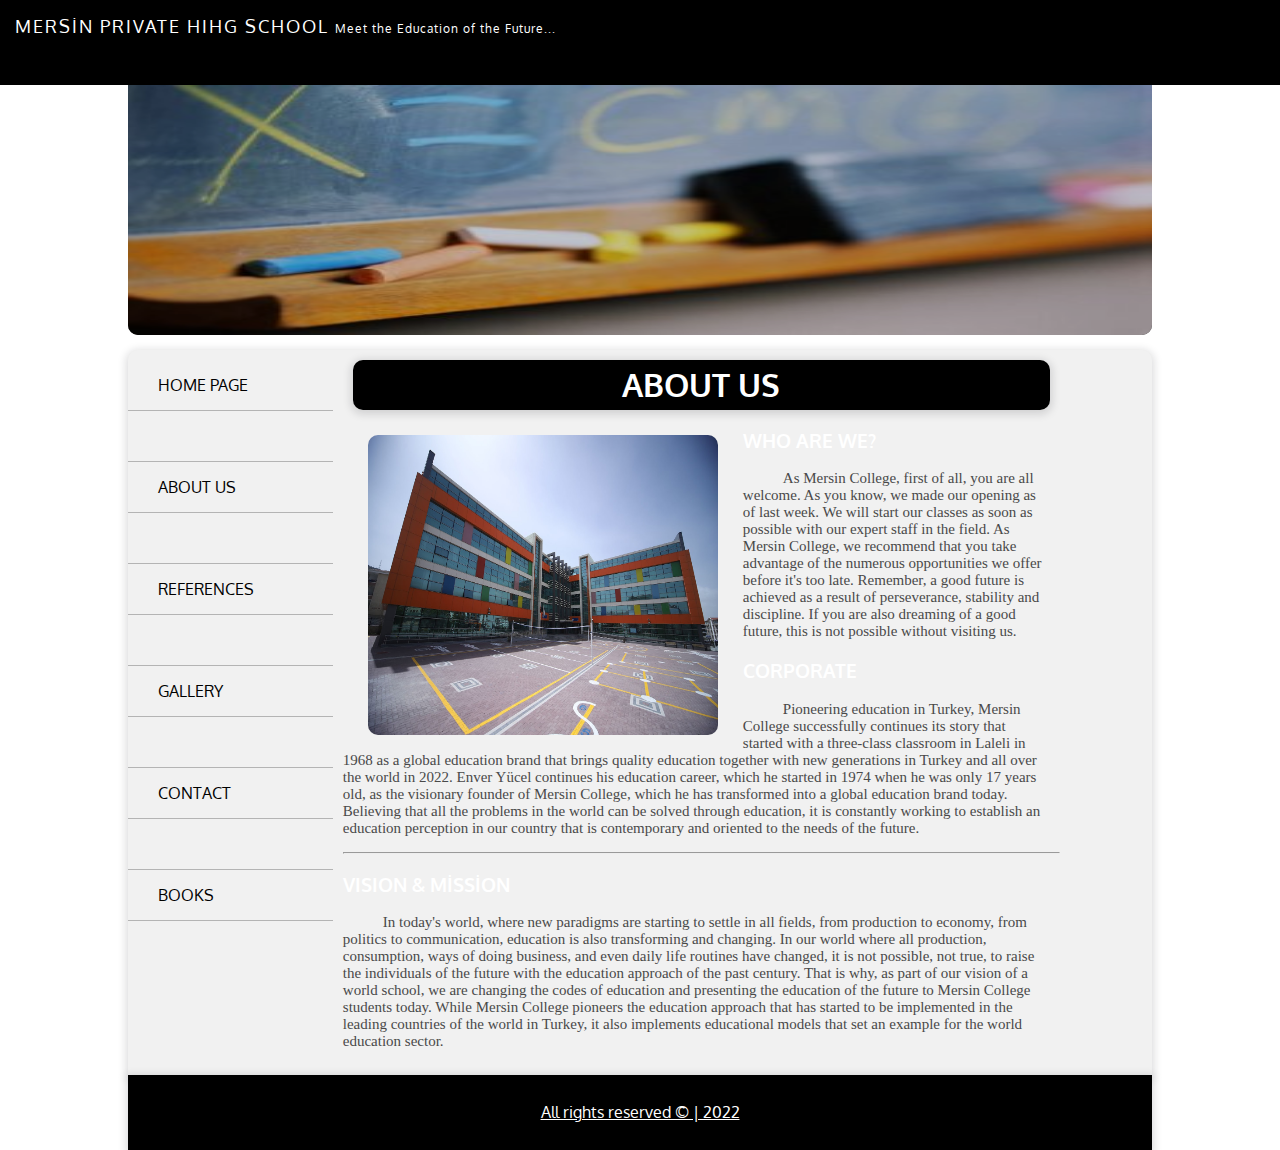
<file: aboutus.html>
<!DOCTYPE html>
<html lang="en">

<head>
  
  <meta charset="utf-8">
  <title> ABAOUT US </title>
  <meta name="viewport" content="width=device-width">
  <link href="style.css" rel="stylesheet" 
    type="text/css" />
    <link rel="preconnect" href="https://fonts.googleapis.com">
<link rel="preconnect" href="https://fonts.gstatic.com" crossorigin>
<link href="https://fonts.googleapis.com/css2?family=Oxygen&display=swap" rel="stylesheet">
  <link rel="stylesheet" href="https://use.fontawesome.com/releases/v5.0.13/css/all.css" integrity="sha384-DNOHZ68U8hZfKXOrtjWvjxusGo9WQnrNx2sqG0tfsghAvtVlRW3tvkXWZh58N9jp" crossorigin="anonymous">
  
  
</head>

     <body>
       <div id = "social">
       <font> MERSİN PRIVATE HIHG SCHOOL <span> Meet the Education of the Future...</span></font>
         
       <i class="fas fa-search"></i>
       <i class="fab fa-facebook"></i>
       <i class="fab fa-instagram"></i>
       <i class="fab fa-twitter"></i>
       <i class="fab fa-google"></i>
       
       </div>
       <div id = "container">
          <header>
          <img id= "HeaderResim" src ="img/r10.jpg" alt ="">
          <div id= "centered"><div>
                      
         </header>
          <section>
            <nav>
              <ul>
                <li><a href ="index.html"><i class="fas fa-home"></i>HOME PAGE
                </li>
                 <li><a href ="about.html"><i class="fas fa-users"></i>ABOUT US
                </li>
                 <li><a href ="references.html"><i class="fas fa-asterisk"></i>REFERENCES
                </li>
                 <li><a href ="gallery.html"><i class="fas fa-images"></i>GALLERY
                </li>
                 <li><a href ="contact.html"><i class="far fa-address-book"></i>CONTACT
                </li>
                <li><a href ="books.html"><i class="far fa-address-book"></i>BOOKS
              
              </ul>

      
            </nav>
            <main>
             <h1>ABOUT US</h1>
             <img id="aboutusRSM" src="img/r2.jpg" alt="">
              <h3> WHO ARE WE?</h3>
              <p class = "hakYazi"> As Mersin College, first of all, you are all welcome. As you know, we made our opening as of last week. We will start our classes as soon as possible with our expert staff in the field. As Mersin College, we recommend that you take advantage of the numerous opportunities we offer before it's too late. Remember, a good future is achieved as a result of perseverance, stability and discipline. If you are also dreaming of a good future, this is not possible without visiting us.</p>
              <h3> CORPORATE </h3>
              <p class = "hakYazi"> Pioneering education in Turkey, Mersin College successfully continues its story that started with a three-class classroom in Laleli in 1968 as a global education brand that brings quality education together with new generations in Turkey and all over the world in 2022.
Enver Yücel continues his education career, which he started in 1974 when he was only 17 years old, as the visionary founder of Mersin College, which he has transformed into a global education brand today. Believing that all the problems in the world can be solved through education, it is constantly working to establish an education perception in our country that is contemporary and oriented to the needs of the future.</p>

              <hr>
              <h3> VISION & MİSSİON</h3>
              
              <p class = "hakYazi"> In today's world, where new paradigms are starting to settle in all fields, from production to economy, from politics to communication, education is also transforming and changing. In our world where all production, consumption, ways of doing business, and even daily life routines have changed, it is not possible, not true, to raise the individuals of the future with the education approach of the past century.
That is why, as part of our vision of a world school, we are changing the codes of education and presenting the education of the future to Mersin College students today. While Mersin College pioneers the education approach that has started to be implemented in the leading countries of the world in Turkey, it also implements educational models that set an example for the world education sector.</p>
              
            </main>
          </section>
        
          <footer> All rights reserved &copy; | 
           2022</footer>
         </div>
         
       


  
  <script src="script.js"></script>
</body>

</html>
</file>
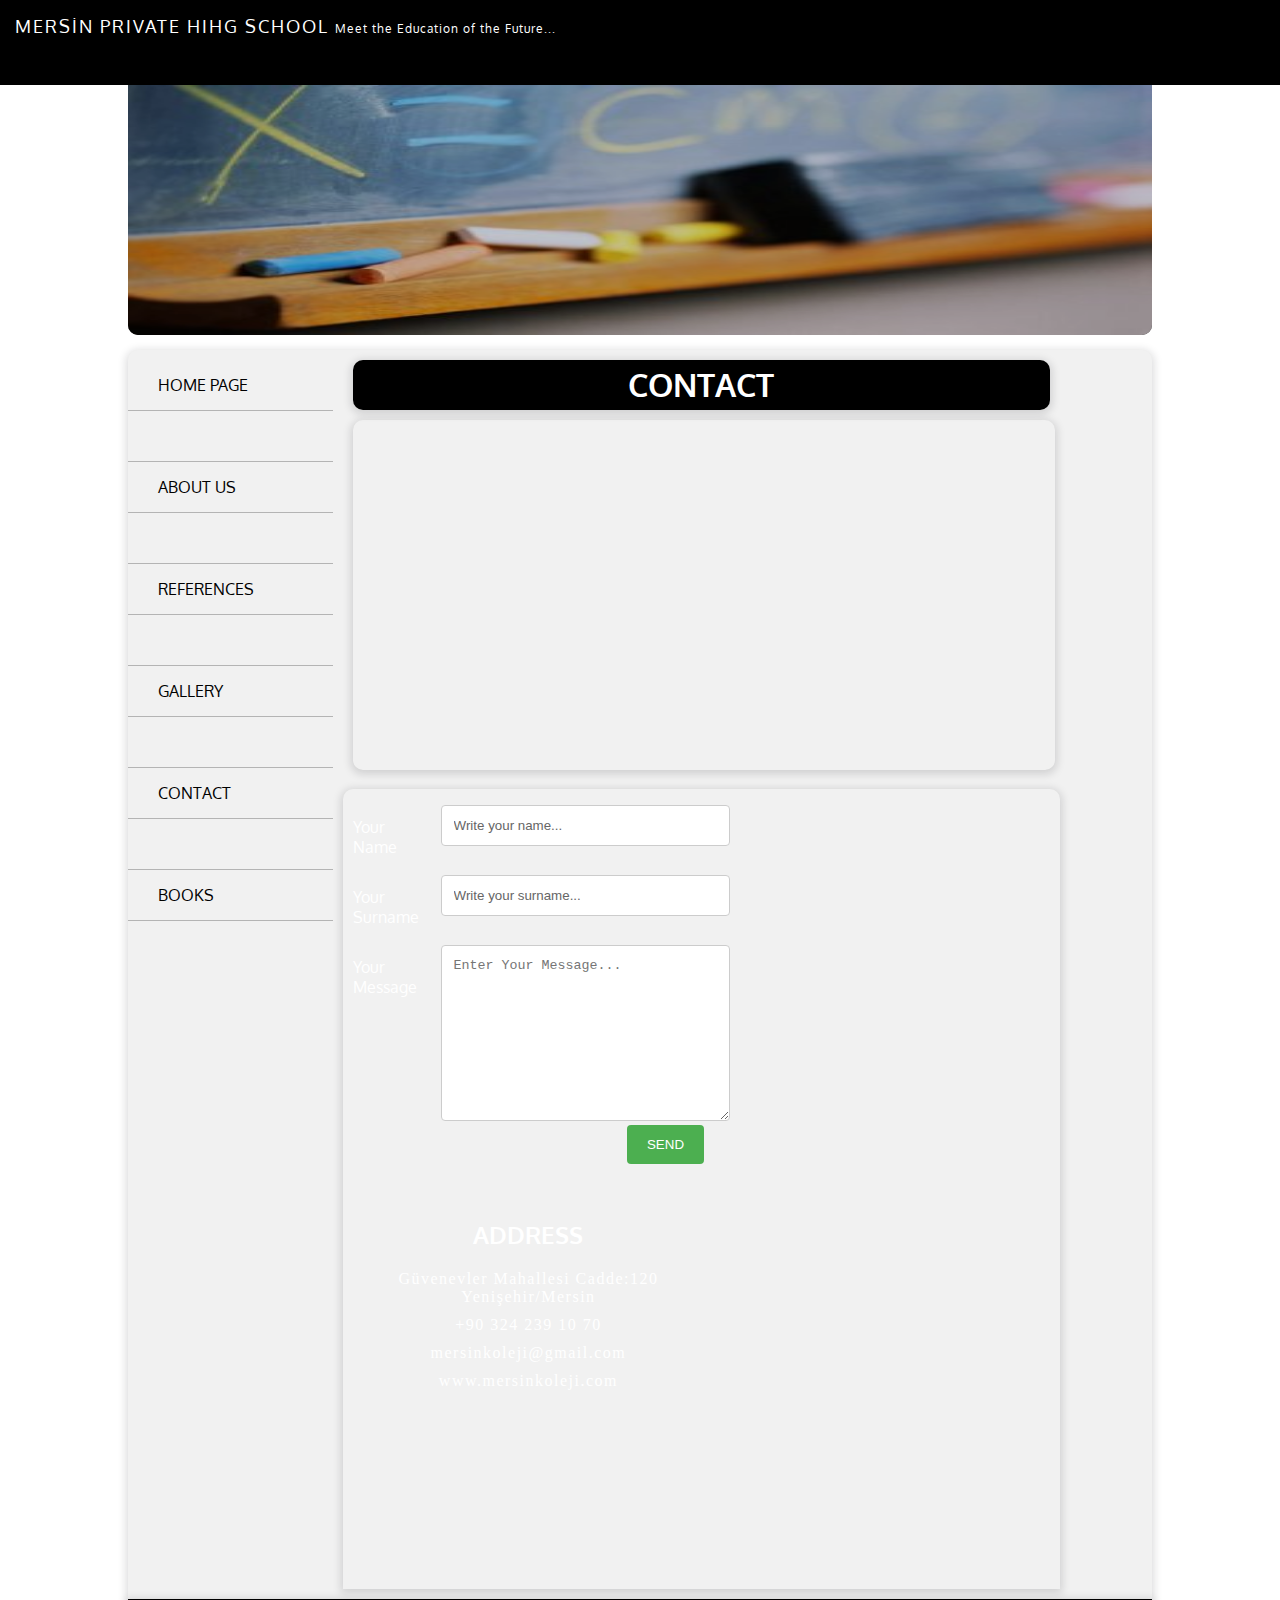
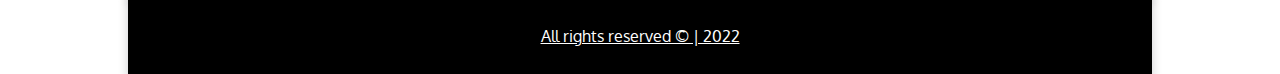
<file: contact.html>
<!DOCTYPE html>
<html lang="en">

<head>
  
  <meta charset="utf-8">
  <title> CONTACT </title>
  <meta name="viewport" content="width=device-width">
  <link href="style.css" rel="stylesheet" 
    type="text/css" />
    <link rel="preconnect" href="https://fonts.googleapis.com">
<link rel="preconnect" href="https://fonts.gstatic.com" crossorigin>
<link href="https://fonts.googleapis.com/css2?family=Oxygen&display=swap" rel="stylesheet">
  <link rel="stylesheet" href="https://use.fontawesome.com/releases/v5.0.13/css/all.css" integrity="sha384-DNOHZ68U8hZfKXOrtjWvjxusGo9WQnrNx2sqG0tfsghAvtVlRW3tvkXWZh58N9jp" crossorigin="anonymous">
  
  
</head>

     <body>
       <div id = "social">
       <font> MERSİN PRIVATE HIHG SCHOOL <span> Meet the Education of the Future...</span></font>
         
       <i class="fas fa-search"></i>
       <i class="fab fa-facebook"></i>
       <i class="fab fa-instagram"></i>
       <i class="fab fa-twitter"></i>
       <i class="fab fa-google"></i>
       
       </div>
       <div id = "container">
          <header>
          <img id= "HeaderResim" src ="img/r10.jpg" alt ="">
          <div id= "centered"><div>
                      
         </header>
          <section>
            <nav>
              <ul>
                <li><a href ="index.html"><i class="fas fa-home"></i>HOME PAGE
                </li>
                 <li><a href ="about.html"><i class="fas fa-users"></i>ABOUT US
                </li>
                 <li><a href ="references.html"><i class="fas fa-asterisk"></i>REFERENCES
                </li>
                 <li><a href ="gallery.html"><i class="fas fa-images"></i>GALLERY
                </li>
                 <li><a href ="contact.html"><i class="far fa-address-book"></i>CONTACT
                </li>
                <li><a href ="books.html"><i class="far fa-address-book"></i>BOOKS
              
              </ul>

      
            </nav>
            <main>
            <h1> CONTACT </h1>
              <iframe src="https://www.google.com/maps/embed?pb=!1m18!1m12!1m3!1d3195.3867002108923!2d34.58642241510993!3d36.7852777799516!2m3!1f0!2f0!3f0!3m2!1i1024!2i768!4f13.1!3m3!1m2!1s0x1527f35fae3c6b5b%3A0xf5b22594a11bfbc0!2sForum%20Mersin%20AVM!5e0!3m2!1str!2spl!4v1653381596934!5m2!1str!2spl" width="600" height="450" style="border:0;" allowfullscreen="" loading="lazy" referrerpolicy="no-referrer-when-downgrade"></iframe>
              <section>
                <div class="form">
                   <div class="row">
                     <div class="col25">
                       <label for=""> Your Name</label>
                     
                     </div>
                      <div class="col75">
                        <input type="text" placeholder="Write your name...">
                      </div>
                   </div>
                  <div class="row">
                     <div class="col25">
                       <label for=""> Your Surname</label>
                     
                     </div>
                      <div class="col75">
                        <input type="text" placeholder="Write your surname...">
                      </div>
                   </div>
                  <div class="row">
                     <div class="col25">
                       <label for=""> Your Message</label>
                     
                     </div>
                      <div class="col75">
                        <textarea name="" id="" cols="30" rows="10" placeholder="Enter Your Message..."></textarea>
                        
                      </div>
                   </div>
                  <div class="row">
                     <input type="submit" value="SEND">
                     
                      </div>
                   </div>
                
                <div class="adres">
                  <h2> ADDRESS</h2>
                  <span class="span1">
                  Güvenevler Mahallesi Cadde:120 Yenişehir/Mersin 
                  </span>
                  <span class="span1">
                  +90 324 239 10 70 
                  </span>
                  <span class="span1">
                  mersinkoleji@gmail.com
                  </span>
                  <span class="span1">
                  www.mersinkoleji.com
                  </span>
              </section
            </main>
          </section>
        
          <footer> All rights reserved &copy; | 
           2022</footer>
         </div>
         
       


  
  <script src="script.js"></script>
</body>
</file>
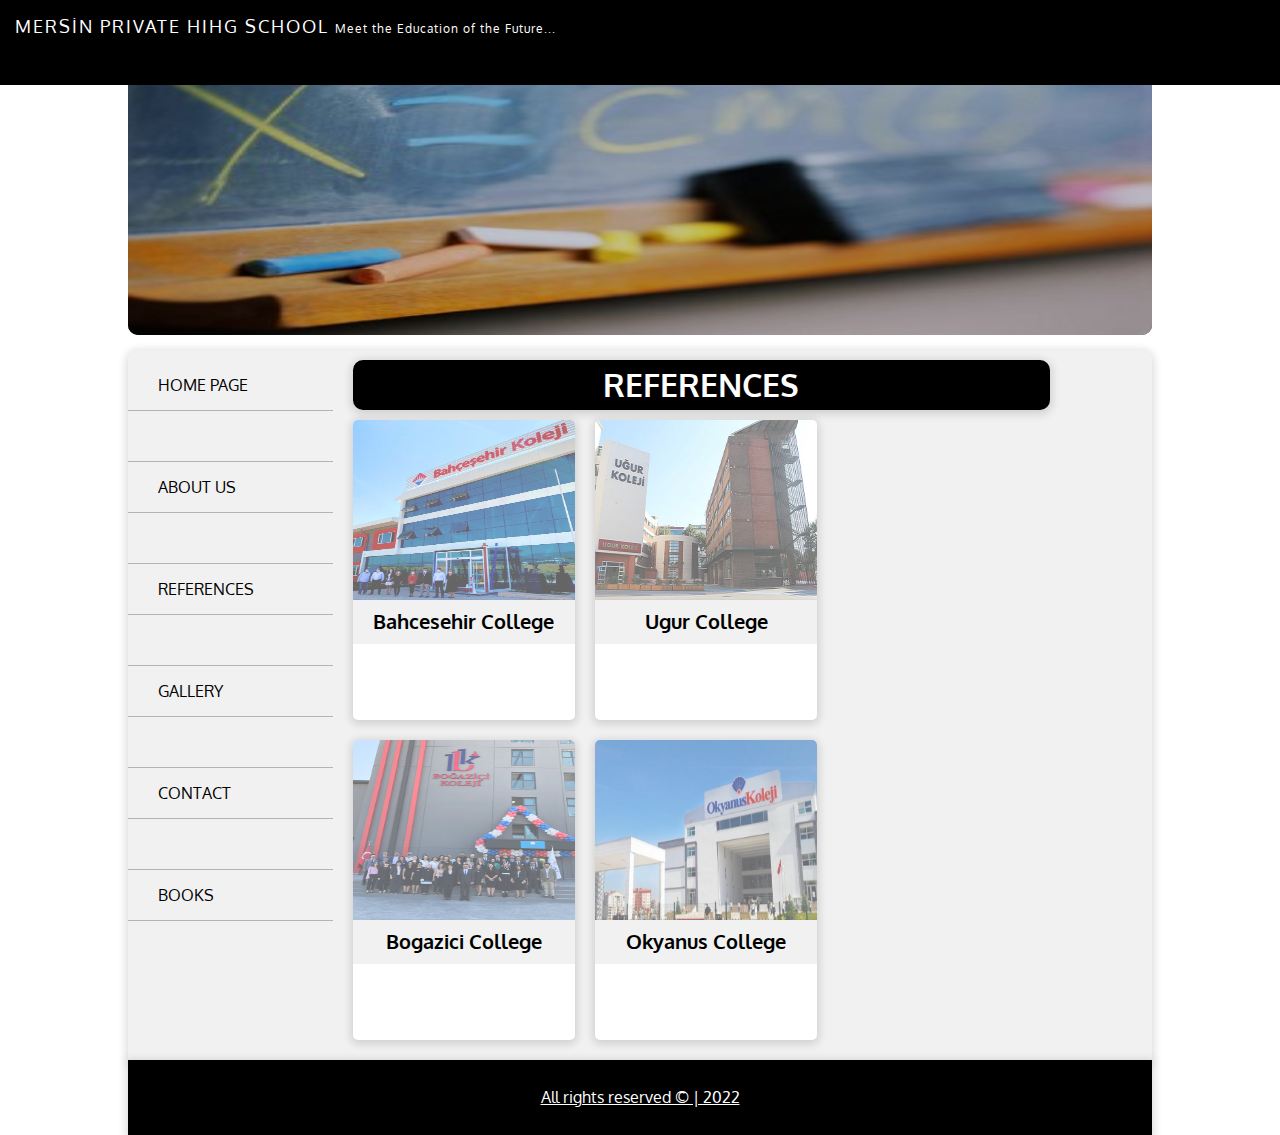
<file: references.html>
<!DOCTYPE html>
<html lang="en">

<head>
  
  <meta charset="utf-8">
  <title> REFERENCES </title>
  <meta name="viewport" content="width=device-width">
  <link href="style.css" rel="stylesheet" 
    type="text/css" />
    <link rel="preconnect" href="https://fonts.googleapis.com">
<link rel="preconnect" href="https://fonts.gstatic.com" crossorigin>
<link href="https://fonts.googleapis.com/css2?family=Oxygen&display=swap" rel="stylesheet">
  <link rel="stylesheet" href="https://use.fontawesome.com/releases/v5.0.13/css/all.css" integrity="sha384-DNOHZ68U8hZfKXOrtjWvjxusGo9WQnrNx2sqG0tfsghAvtVlRW3tvkXWZh58N9jp" crossorigin="anonymous">
  
  
</head>

     <body>
       <div id = "social">
       <font> MERSİN PRIVATE HIHG SCHOOL <span> Meet the Education of the Future...</span></font>
         
       <i class="fas fa-search"></i>
       <i class="fab fa-facebook"></i>
       <i class="fab fa-instagram"></i>
       <i class="fab fa-twitter"></i>
       <i class="fab fa-google"></i>
       
       </div>
       <div id = "container">
          <header>
          <img id= "HeaderResim" src ="img/r10.jpg" alt ="">
          <div id= "centered"><div>
                      
         </header>
          <section>
            <nav>
              <ul>
                <li><a href ="index.html"><i class="fas fa-home"></i>HOME PAGE
                </li>
                 <li><a href ="about.html"><i class="fas fa-users"></i>ABOUT US
                </li>
                 <li><a href ="references.html"><i class="fas fa-asterisk"></i>REFERENCES
                </li>
                 <li><a href ="gallery.html"><i class="fas fa-images"></i>GALLERY
                </li>
                 <li><a href ="contact.html"><i class="far fa-address-book"></i>CONTACT
                </li>
                <li><a href ="books.html"><i class="far fa-address-book"></i>BOOKS
              
              </ul>

      
            </nav>
            <main>
             <h1> REFERENCES </h1>
              <div class ="reference">
                <img src = "refResim/r1.jpg" alt = "" class ="refResim">
                <h2 class ="refBaslik"> Bahcesehir College</h2>
                <p class= "refDetay"> Education</p>
              </div>
               <div class ="reference">
                <img src = "refResim/r2.jpg" alt = "" class ="refResim">
                <h2 class ="refBaslik"> Ugur College</h2>
                <p class= "refDetay"> Education</p>
              </div>
              <div class ="reference">
                <img src = "refResim/r3.jpg" alt = "" class ="refResim">
                <h2 class ="refBaslik"> Bogazici College</h2>
                <p class= "refDetay"> Education</p>
              </div>
            
              <div class ="reference">
                <img src = "refResim/r5.jpg" alt = "" class ="refResim">
                <h2 class ="refBaslik"> Okyanus College</h2>
                <p class= "refDetay"> Education</p>
              </div>
              
            </main>
          </section>
        
          <footer> All rights reserved &copy; | 
           2022</footer>
         </div>
         
       


  
  <script src="script.js"></script>
</body>
</file>
<file: style.css>
html, body {
  width: 100%;
  height: 100%;
  margin:0;
  padding:0;
  background color:#dbdbdb;
  font-family: 'Oxygen', sans-serif;
}
 #social{
  background-color:black;
  color:white;
  height:55px;
  width:100%;
  position:sticky;
  top:0;
  z-index:1;
  font-size:18px;
  text-align:right;
  padding:15px;
}
font{
  float:left;
  letter-spacing:2px;
  
}
span{
  font-size:12px;
  letter-spacing:1px;
  
}
#social>i{
  margin-right:15px;
  
}
#social>i:hover{
  opacity:0.8;
  
}
#container{
  width:80%;
  margin:auto;
  height:auto;
}
header {
  width:100%;
  height:250px;
  border-bottom-left-radius:10px;
  border-bottom-right-radius:10px;
  position: relative;
  color:white;
  font-family: 'Teko', sans-serif;
  font-size:35px;
  background-color:black;
  margin-bottom:5px;
}
#HeaderResim{
  width:100%;
  height:250px;
  border-bottom-left-radius:10px;
  border-bottom-right-radius:10px;
  opacity:0.8;
}
#centered{
  position:absolute;
  top:50%;
  left:50%;
  transform: translate(-50%,-50%);
  
}
section{
  width:100%;
  height:auto;
  background-color:#f1f1f1;
  border-top-left-radius:10px;
  border-top-right-radius:10px;
  box-shadow: 0 2px 8px 2px rgba(20,23,28,.15);
  margin-top:15px;
  overflow:auto;
}
nav{
  width:20%;
  float:left;
  margin-top:10px;
  height:auto;
}
nav ul{
  width:auto;
  height:100%;
  margin:0;
  padding:0;
}
nav li{
  list-style-type:none;
  
}
nav li a{
  height:50px;
  line-height:50px;
  text-decoration:none;
  color:black;
  border-bottom: 1px solid #b4b4b4;
  padding-left:20px;
  display:block;
  
}
nav li a:hover{
  color:white;
  background-color:black;
  
}
i {
  margin-right:10px;
}
main{
  float:left;
  height:auto;
  width:70%;
  padding:10px;
  
}

.icerik{
  width:45%;
  height:auto;
  display: inline-block;
  margin-right:15px;
  border-radius:10px;
  box-shadow: 0 2px 8px 2px rgba(20,23,28,.15);

  
}
.rsm{
  width:100%;
  border-top-left-radius:10px;
  border-top-right-radius:10px;
  transition: opacity 0.8s;
}
.rms:hover{
  opacity:0.6;
}
h5{
  margin:10px;
  color:red;
}
.icerikText{
  margin:10px;
  color:black;
}
.btnDevam:link{
  display:block;
  width:150px;
  height:45px;
  padding:10px 20px;
  background-color:#0071ce;
  color:white;
  text-decoration:none;
  margin:15px;
  border-radius:10px; 
  
}
.btnDevam:hover{
  opacity:0.8;
}
footer{
  width:100%;
  height:75px;
  background-color:black;
  color:white;
  line-height:75px;
  text-align:center;
  box-shadow: 0 2px 8px 2px rgba(20,23,28,.15);
}
h1{
  text-align:center;
  background-color:black;
  color:white;
  height:50px;
  line-height:50px;
  margin: 0 10px;
  border-radius:10px;
  box-shadow: 0 2px 8px 2px rgba(20,23,28,.15);
  
}
#aboutusRSM{
  width:350px;
  height:300px;
  float:left;
  border-radius:10px;
  margin:25px;
  margin-bottom:10px;
  transition: opacity 0.8s;
  
}
#aboutusRSM:hover{
  opacity:0.6;
}
.hakYazi{
  margin-right: 15px;
  font-size: 15px;
  font-family:Cambria;
  text-indent:40px;
  color:#494949;
}
.reference{
  width:31%;
  height:300px;
  background-color:white;
  float:left;
  margin:10px;
  border-radius:5px;
  box-shadow: 0 2px 8px 2px rgba(20,23,28,.15);
}
.refResim{
  width:100%;
  height:180px;
  border-top-left-radius:5px;
  border-top-right-radius:5px;
  margin:0;
  opacity:0.6;
  transition:opacity 0.8s;
}
.refResim:hover{
  opacity:1;
}
.refBaslik{
  font-size:20px;
  display:inline-block;
  margin-top:0px;
  color:black;
  text-align:center;
  height:45px;
  line-height:45px;
  background-color:#f1f1f1;
  width:100%;
  margin-top:-5px;
  
}
.refDetay{
  text-align:center;
  
}
.galResim{
  width:22%;
  height:200px;
  border-radius:5px;
  box-shadow: 0 2px 8px 2px rgba(20,23,28,.15);
  margin:10px;
  opacity:0.8;
  transition: all 0.6s;
  object-fit:cover;
  
}
.galResim:hover{
  opacity:1;
  border:5px solid white;
  cursor:pointer;
  
}
.link{
  text-decoration:none;
}
iframe{
  width:98%;
  height:350px;
  border-radius:10px;
  margin-top:10px;
  box-shadow: 0 2px 8px 2px rgba(20,23,28,.15);
  margin-left:10px;
}
.section1{
  width:98%;
  height:auto;
  margin:auto;
  margin-top:10px;
  background-color:#f2f2f2;
  padding:10px;
  
}
.form{
  width:49%;
  float:left;
  height:380px;
  border 1px solid #d8d8d8;
  padding:10px;
  margin-right:10px;
}

.col25{
  width:25%;
  float:left;
  margin-top:6px;
}
.col75{
  width:75%;
  float:left;
  margin-top:6px;
}
label{
  padding:12px 12px 12px 0;
  display:inline-block;
  
}
input[type=text],textarea{
  width:100%;
  padding:12px;
  border:1px solid #ccc;
  border-radius:4px;
}
.row:after{
  content:"";
  clear:both;
  display:block;
}
input[type=submit]{
  background-color:#4CAF50;
  color:white;
  padding:12px 20px;
  border:none;
  border-radius:4px;
  float:right;
  
}
.adres{
  width:49%;
  float:left;
  height:380px;
  border 1px solid #d8d8d8;
  padding:10px;

}
h2{
  text-align:center;
}
.span1{
  display:block;
  font-family:Calibri;
  margin:10px;
  letter-spacing:1.5px;
  text-align:center;
  font-size:16px;
}


body {
    margin: 0;
    color: #fff;
}

.topbar {
    background-color: #fff;
    color: #222;
}

.topbar h1.logo {
    margin: 0;
    padding: 10px 20px;
    font-size: 1.5em;
    letter-spacing: 1px;
}

.topbar h1.logo a {
    color: #222;
    text-decoration: none;
}

.topbar h1.logo img {
    position: relative;
    top: 15px;
    width: 35px;
    margin-right: 10px;
}
    
h1.logo {
    font-family: 'Slackey', cursive;
}

h1.page-title {
    text-align: center;
    font-size: 3.5em;
}

.home-spacer {
    padding: 100px 20px 50px 20px;
}

.home-spacer form {
    margin: 0 auto;
    width: 100%;
}

input {
    border-radius: 25px;
    border: none;
    padding: 15px 25px;
    color: #000;
    border: 3pt solid #aaa;
}

input::placeholder {
    color: #666;
}

input:focus {
    outline: none;
    border: 3pt solid #fff;
}

.home-spacer input {
    display: block;
    margin: 0 auto;
    max-width: 400px;
    width: 100%;
    font-size: 1.5em;
    font-family: 'Roboto', sans-serif;
    font-weight: 300;
}

.home-spacer input:before, .home-spacer input:after {
			       content: '"';
			   }



a {
    color: #fff
}

.loader {
    margin: 0 auto;
    border: 15px solid #fff; /* Light grey */
    background-color: #333;
    border-radius: 5px;
    text-align: center;
    font-size: 2em;
    width: 150px;
    height: 200px;
    animation: spin 2s linear infinite;
}

@keyframes spin {
    0% { transform: rotate(0deg); }
    100% { transform: rotate(360deg); }
}


.bookmatch {
    text-align: center;
}

.bookmatch img {
    border-radius: 10px;
    width: 150px;
    margin: 0 auto;
    border: 15px solid #fff;
}
</file>
